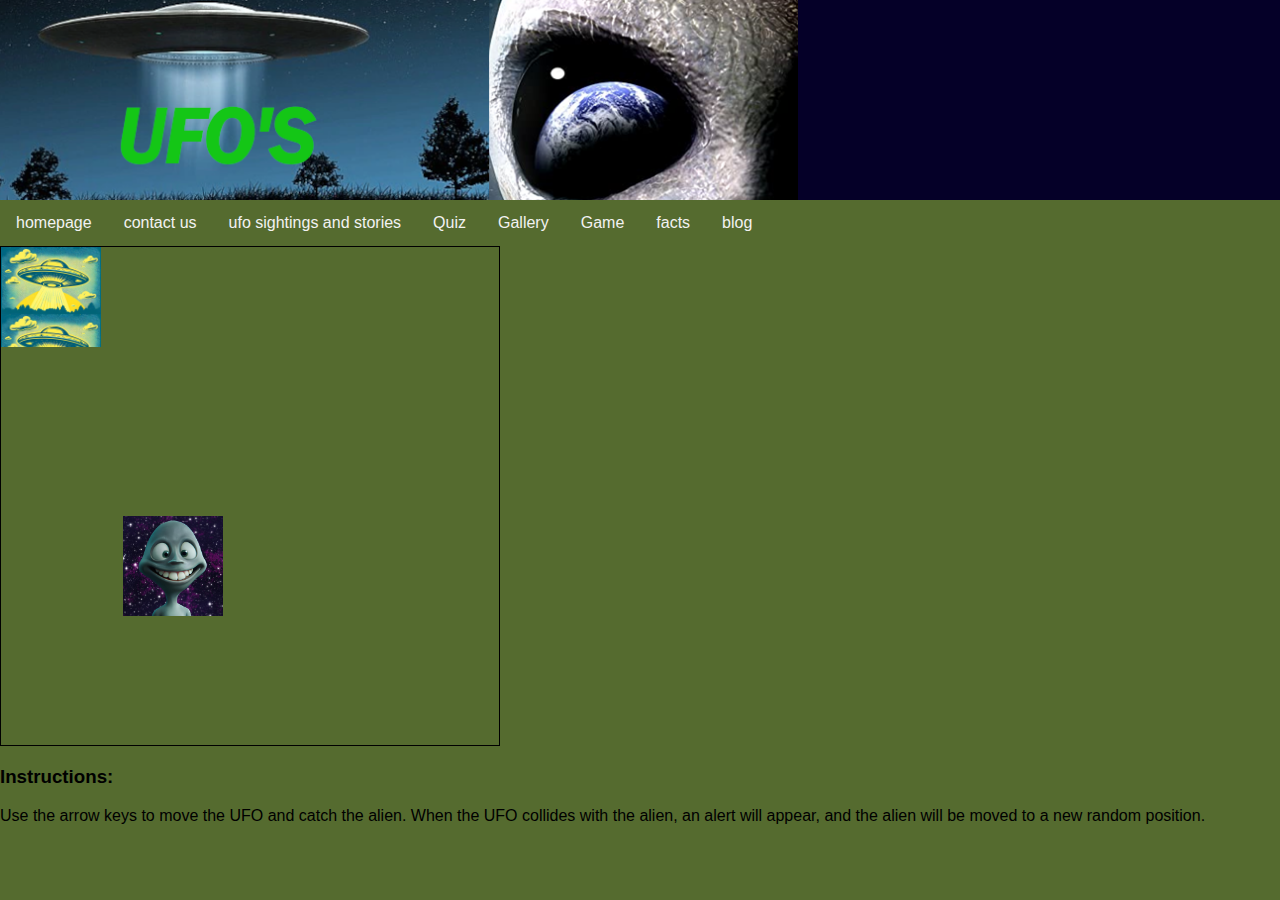
<file: Alien Game.html>
<html>
<head>
<title>Maps</title>
<meta charset="utf-8">
<meta name="viewport" content="width=device-width, initial-scale=1">
<link rel="stylesheet" href="styles.css">
</head>
<html lang="en">
<div class = "header">
</div>
<div class="topnav">
	<a href = "index.html">homepage</a>
    <a href = "contactus.html">contact us</a>
	<a href = "ufosightingsandstories.html">ufo sightings and stories</a>
	<a href = "Quiz.html">Quiz</a>
    <a href = "gallery.html">Gallery</a>
	<a href = "Alien Game.html">Game</a>
	<a href = "facts.html">facts</a>
	<a href = "blog.html">blog</a>
</div>
<head>
    <meta charset="UTF-8">
    <meta name="viewport" content="width=device-width, initial-scale=1.0">
    <title>UFO Alien Game</title>
    <style>
	body {
      background-color: darkolivegreen;
    }
        #game-container {
            position: relative;
            width: 500px;
            height: 500px;
            border: 1px solid black;
        }
        #ufo {
            position: absolute;
            width: 100px;
            height: 100px;
            background-image: url('ufogame.jpg');
            background-size: contain;
        }
        #alien {
            position: absolute;
            width: 100px;
            height: 100px;
            background-image: url('smile.jpg');
            background-size: contain;
        }
        #instructions {
            margin-top: 20px;
        }
    </style>
</head>
<body>
    <div id="game-container">
        <div id="ufo"></div>
        <div id="alien"></div>
    </div>
    <div id="instructions">
        <h3>Instructions:</h3>
        <p>Use the arrow keys to move the UFO and catch the alien. When the UFO collides with the alien, an alert will appear, and the alien will be moved to a new random position.</p>
    </div>

    <script>
        const ufo = document.getElementById('ufo');
        const alien = document.getElementById('alien');
        const gameContainer = document.getElementById('game-container');

        // Set initial positions for UFO and alien
        ufo.style.top = '0px';
        ufo.style.left = '0px';
        alien.style.top = Math.floor(Math.random() * 400) + 'px';
        alien.style.left = Math.floor(Math.random() * 400) + 'px';

        // Add event listener for arrow keys to move UFO
        document.addEventListener('keydown', (event) => {
            const key = event.key;
            const currentTop = parseInt(ufo.style.top);
            const currentLeft = parseInt(ufo.style.left);

            if (key === 'ArrowUp' && currentTop > 0) {
                ufo.style.top = currentTop - 10 + 'px';
            } else if (key === 'ArrowDown' && currentTop < 400) {
                ufo.style.top = currentTop + 10 + 'px';
            } else if (key === 'ArrowLeft' && currentLeft > 0) {
                ufo.style.left = currentLeft - 10 + 'px';
            } else if (key === 'ArrowRight' && currentLeft < 400) {
                ufo.style.left = currentLeft + 10 + 'px';
            }

            // Check for collision with alien
            if (
                Math.abs(parseInt(ufo.style.top) - parseInt(alien.style.top)) <= 100 &&
                Math.abs(parseInt(ufo.style.left) - parseInt(alien.style.left)) <= 100
            ) {
                alert('Collision detected! UFO caught the alien!');
                // Reset alien position
                alien.style.top = Math.floor(Math.random() * 400) + 'px';
                alien.style.left = Math.floor(Math.random() * 400) + 'px';
            }
        });
    </script>
</body>
</html>
</file>
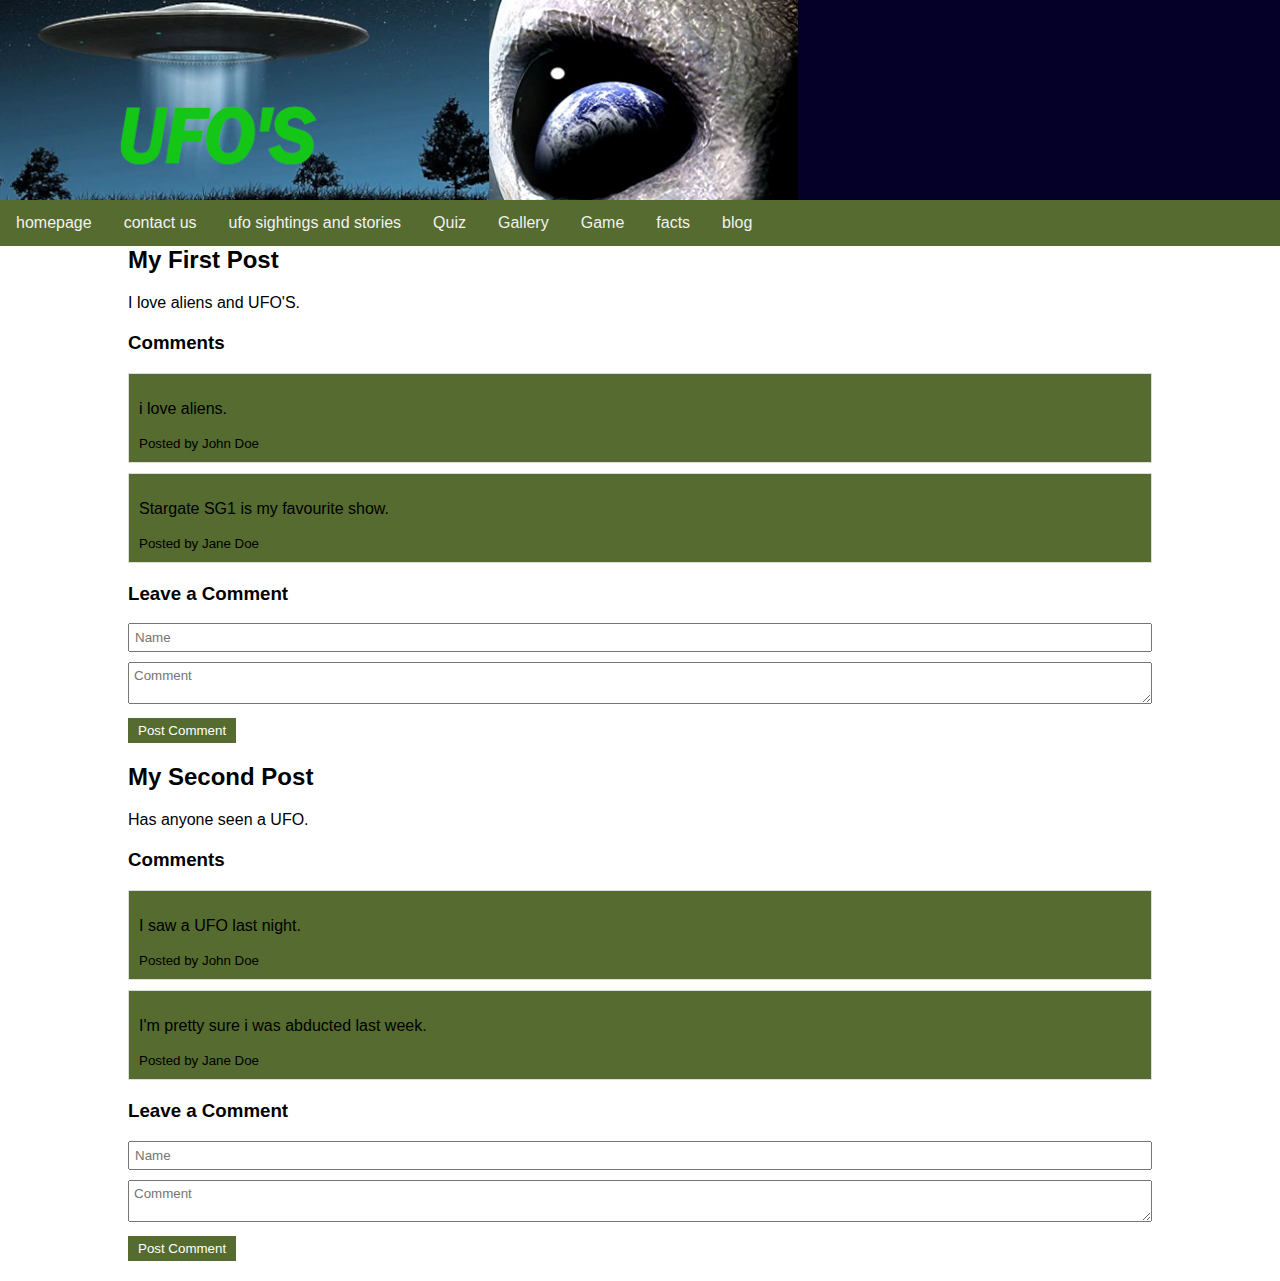
<file: blog.html>
<!DOCTYPE html>
<html lang="en">
<head>
  <meta charset="UTF-8">
  <meta name="viewport" content="width=device-width, initial-scale=1.0">
  <link rel="stylesheet" href="styles.css">
</head>
<body>
<div class = "header">
</div>
<div class="topnav">
    <a href = "index.html">homepage</a>
    <a href = "contactus.html">contact us</a>
	<a href = "ufosightingsandstories.html">ufo sightings and stories</a>
	<a href = "Quiz.html">Quiz</a>
    <a href = "gallery.html">Gallery</a>
	<a href = "Alien Game.html">Game</a>
	<a href = "facts.html">facts</a>
	<a href = "blog.html">blog</a>

</div>
  <title>My Blog</title>
  <style>
    body {
      font-family: Arial, sans-serif;
      margin: 0;
      padding: 0;
    }
    .blog-container {
      width: 80%;
      margin: 0 auto;
    }
    article {
      margin-bottom: 20px;
    }
    h2 {
      margin-top: 0;
    }
    .comments {
      margin-top: 20px;
    }
    .comment {
      background-color: darkolivegreen;
      border: 1px solid #ddd;
      padding: 10px;
      margin-bottom: 10px;
    }
    .comment-form {
      margin-top: 20px;
    }
    .comment-form input,
    .comment-form textarea {
      width: 100%;
      padding: 5px;
      margin-bottom: 10px;
    }
    .comment-form button {
      background-color: darkolivegreen;
      color: white;
      border: none;
      padding: 5px 10px;
      cursor: pointer;
    }
  </style>
</head>
<body>
  <div class="blog-container">
    <article>
      <h2>My First Post</h2>
      <p>I love aliens and UFO'S.</p>
      <div class="comments">
        <h3>Comments</h3>
        <div class="comment">
          <p>i love aliens.</p>
          <small>Posted by John Doe</small>
        </div>
        <div class="comment">
          <p>Stargate SG1 is my favourite show.</p>
          <small>Posted by Jane Doe</small>
        </div>
      </div>
      <div class="comment-form">
        <h3>Leave a Comment</h3>
        <input type="text" placeholder="Name">
        <textarea placeholder="Comment"></textarea>
        <button>Post Comment</button>
      </div>
    </article>
    <article>
      <h2>My Second Post</h2>
      <p>Has anyone seen a UFO.</p>
      <div class="comments">
        <h3>Comments</h3>
        <div class="comment">
          <p>I saw a UFO last night.</p>
          <small>Posted by John Doe</small>
        </div>
        <div class="comment">
          <p>I'm pretty sure i was abducted last week.</p>
          <small>Posted by Jane Doe</small>
        </div>
      </div>
      <div class="comment-form">
        <h3>Leave a Comment</h3>
        <input type="text" placeholder="Name">
        <textarea placeholder="Comment"></textarea>
        <button>Post Comment</button>
      </div>
    </article>
  </div>
  <script>
    // Add event listener to comment form buttons
    var commentForms = document.querySelectorAll(".comment-form");
    for (var i = 0; i < commentForms.length; i++) {
      var form = commentForms[i];
      var button = form.querySelector("button");
      button.addEventListener("click", function(event) {
        event.preventDefault();
        var nameInput = form.querySelector("input");
        var commentInput = form.querySelector("textarea");
        var name = nameInput.value;
        var comment = commentInput.value;
        if (name && comment) {
          var commentElement = document.createElement("div");
          commentElement.classList.add("comment");
          commentElement.innerHTML = "<p>" + comment + "</p><small>Posted by " + name + "</small>";
          var commentsElement = form.previousElementSibling;
          commentsElement.appendChild(commentElement);
          nameInput.value = "";
          commentInput.value = "";
        }
      });
    }
  </script>
</body>
</html>
</file>
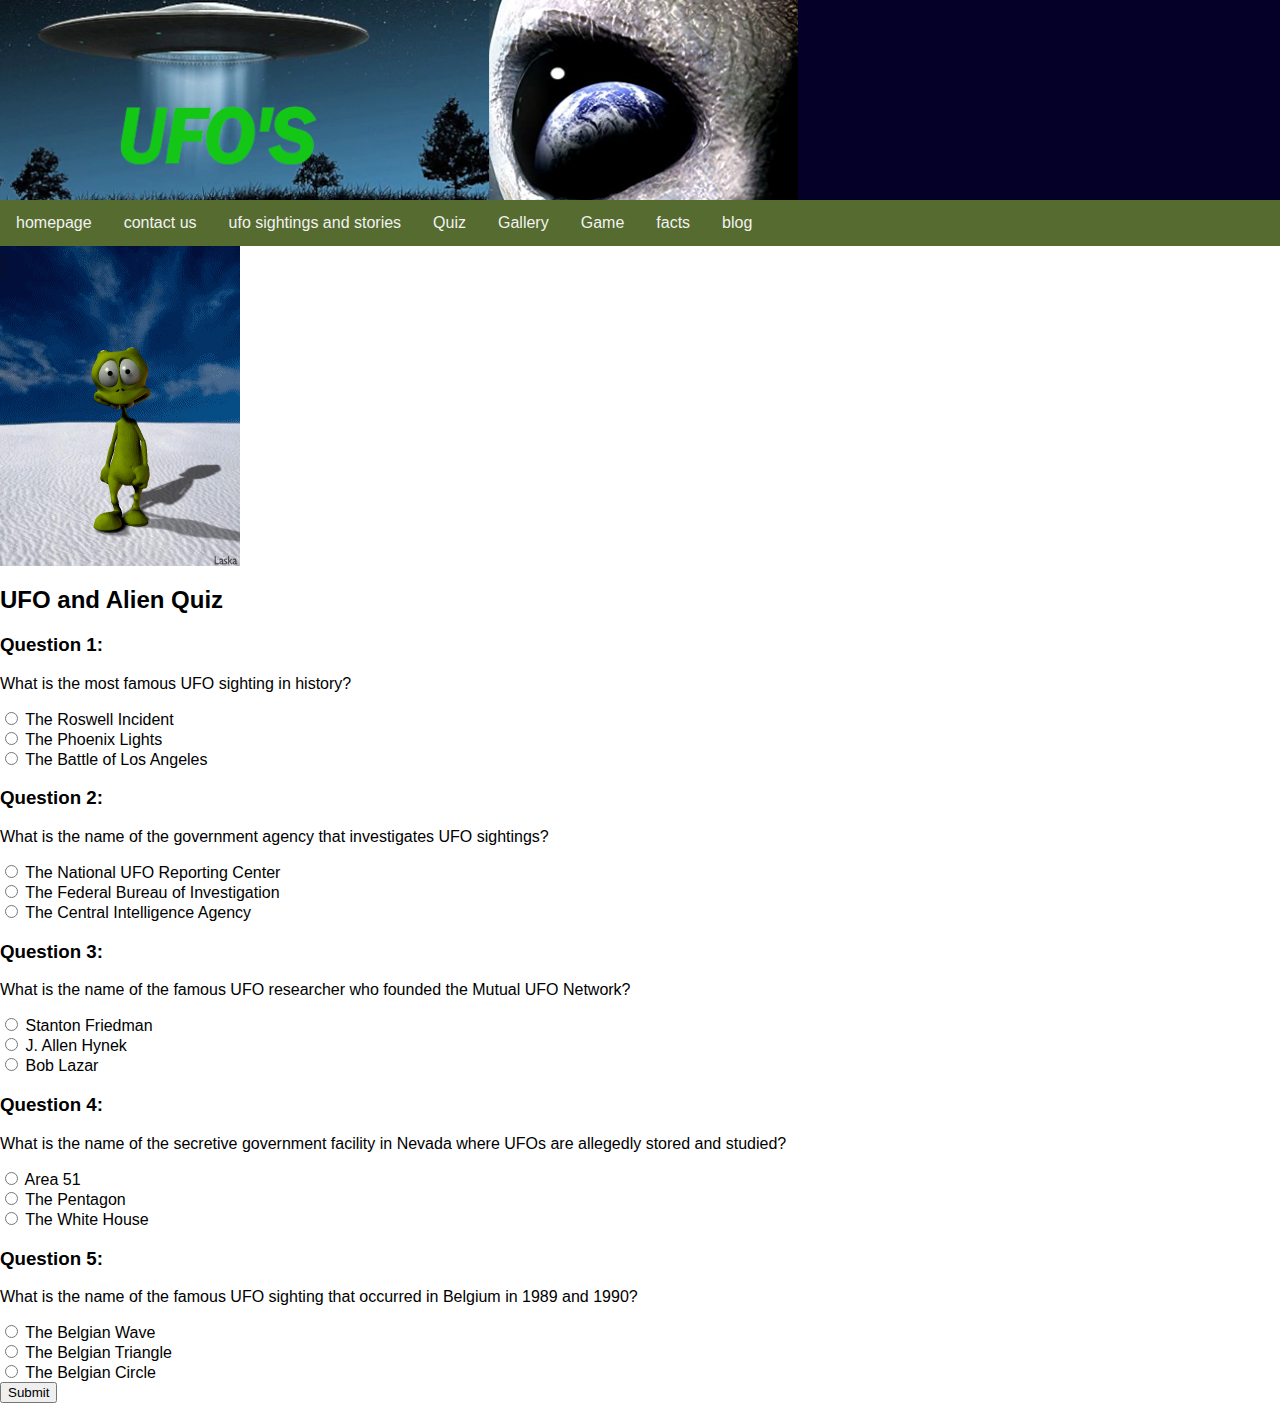
<file: quiz.html>
<html>
<head>
<title>Quiz</title>
<meta charset="utf-8">
<meta name="viewport" content="width=device-width, initial-scale=1">
<link rel="stylesheet" href="styles.css">
</head>
<body>
<div class = "header">
</div>
<div class="topnav">
	<a href = "index.html">homepage</a>
    <a href = "contactus.html">contact us</a>
	<a href = "ufosightingsandstories.html">ufo sightings and stories</a>
	<a href = "Quiz.html">Quiz</a>
    <a href = "gallery.html">Gallery</a>
	<a href = "Alien Game.html">Game</a>
	<a href = "facts.html">facts</a>
	<a href = "blog.html">blog</a>
</div>
<head>
  <title>UFO and Alien Quiz</title>
  <script>
  
    function calculateScore(event) {
      event.preventDefault();
      var score = 0;
      var answers = ['a', 'b', 'a', 'a', 'a'];
      for (var i = 0; i < answers.length; i++) {
        var userAnswer = document.querySelector('input[name="q' + (i + 1) + '"]:checked').value;
        if (userAnswer === answers[i]) {
          score++;
        }
      }
      var message = 'You scored ' + score + ' out of ' + answers.length + '.';
      if (score === answers.length) {
        message += ' Great job!';
      } else if (score > 0) {
        message += ' Keep studying!';
      } else {
        message += ' Better luck next time.';
      }
      document.getElementById('message').innerHTML = message;
    }
  </script>
</head>
<body>
<tr>
	<td align="right"><img id="alien" src="./walk.gif" alt="walking Alien">
	<tr>
<tr>
  <h2>UFO and Alien Quiz</h2>
  <form onsubmit="calculateScore(event); return false;">
    <h3>Question 1:</h3>
    <p>What is the most famous UFO sighting in history?</p>
    <input type="radio" name="q1" value="a" id="q1a" required>
    <label for="q1a">The Roswell Incident</label><br>
    <input type="radio" name="q1" value="b" id="q1b">
    <label for="q1b">The Phoenix Lights</label><br>
    <input type="radio" name="q1" value="c" id="q1c">
    <label for="q1c">The Battle of Los Angeles</label><br>
    <h3>Question 2:</h3>
    <p>What is the name of the government agency that investigates UFO sightings?</p>
    <input type="radio" name="q2" value="a" id="q2a" required>
    <label for="q2a">The National UFO Reporting Center</label><br>
    <input type="radio" name="q2" value="b" id="q2b">
    <label for="q2b">The Federal Bureau of Investigation</label><br>
    <input type="radio" name="q2" value="c" id="q2c">
    <label for="q2c">The Central Intelligence Agency</label><br>
    <h3>Question 3:</h3>
    <p>What is the name of the famous UFO researcher who founded the Mutual UFO Network?</p>
    <input type="radio" name="q3" value="a" id="q3a" required>
    <label for="q3a">Stanton Friedman</label><br>
    <input type="radio" name="q3" value="b" id="q3b">
    <label for="q3b">J. Allen Hynek</label><br>
    <input type="radio" name="q3" value="c" id="q3c">
    <label for="q3c">Bob Lazar</label><br>
    <h3>Question 4:</h3>
    <p>What is the name of the secretive government facility in Nevada where UFOs are allegedly stored and studied?</p>
    <input type="radio" name="q4" value="a" id="q4a" required>
    <label for="q4a">Area 51</label><br>
    <input type="radio" name="q4" value="b" id="q4b">
    <label for="q4b">The Pentagon</label><br>
    <input type="radio" name="q4" value="c" id="q4c">
    <label for="q4c">The White House</label><br>
    <h3>Question 5:</h3>
    <p>What is the name of the famous UFO sighting that occurred in Belgium in 1989 and 1990?</p>
    <input type="radio" name="q5" value="a" id="q5a" required>
    <label for="q5a">The Belgian Wave</label><br>
    <input type="radio" name="q5" value="b" id="q5b">
    <label for="q5b">The Belgian Triangle</label><br>
    <input type="radio" name="q5" value="c" id="q5c">
    <label for="q5c">The Belgian Circle</label><br>
    <input type="submit" value="Submit">
  </form>
  <p id="message"></p>
</body>
</html>
</file>
<file: styles.css>
.header {
width: 100%;
height: 200px;
background-image: url('./banner.png');
background-color: #050028;
background-repeat: no-repeat;
background-size: contain;
}
*{
    box-sizing: border-box;
    font-family: Arial;
}
body{
    margin: 0;
    font-family: Arial;
}
.topnav{
    overflow: hidden;
    background-color: darkolivegreen;
}
.topnav a{
    float: left;
    display: block;
    color: #f2f2f2;
    text-align: center;
    padding: 14px 16px;
    text-decoration: none;
}
.topnav a:hover{
    background-color: darkolivegreen;
    color: black;
}
.footer{
    background-color: darkolivegreen;
    padding: 10px;
}
</file>
